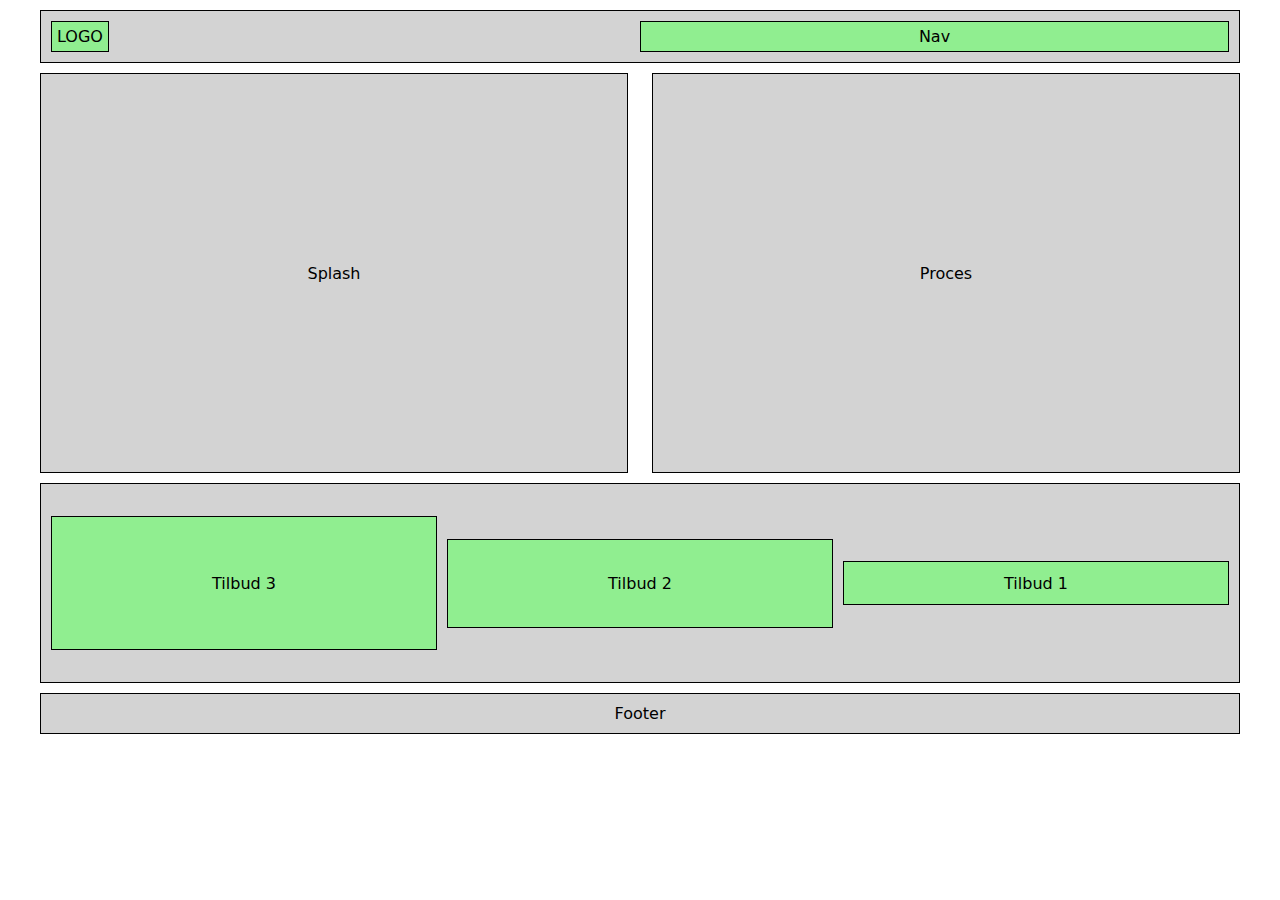
<file: Opgave-1/index.html>
<!DOCTYPE html>
<html lang="en">
<head>
    <meta charset="UTF-8">
    <meta name="viewport" content="width=device-width, initial-scale=1.0">
    <title>Flexbox opgave</title>
    <link rel="stylesheet" href="./style.css">
</head>

<body>
    <header>
        <span class="logo">LOGO</span>
        <span class="nav">Nav</span>
    </header>
<main>
    <div class="splash content">
        <p>Splash</p>
    </div>
    <div class="proces content">
        <p>Proces</p>
    </div>

    <div class="tilbud content">
        <div class="tilbud1 item">Tilbud 1</div>
        
        <div class="tilbud2 item">Tilbud 2</div>

        <div class="tilbud3 item">Tilbud 3</div>
    </div>
    

</main>

<footer>
        <span>Footer</span>
</footer>
</body>

</html>
</file>
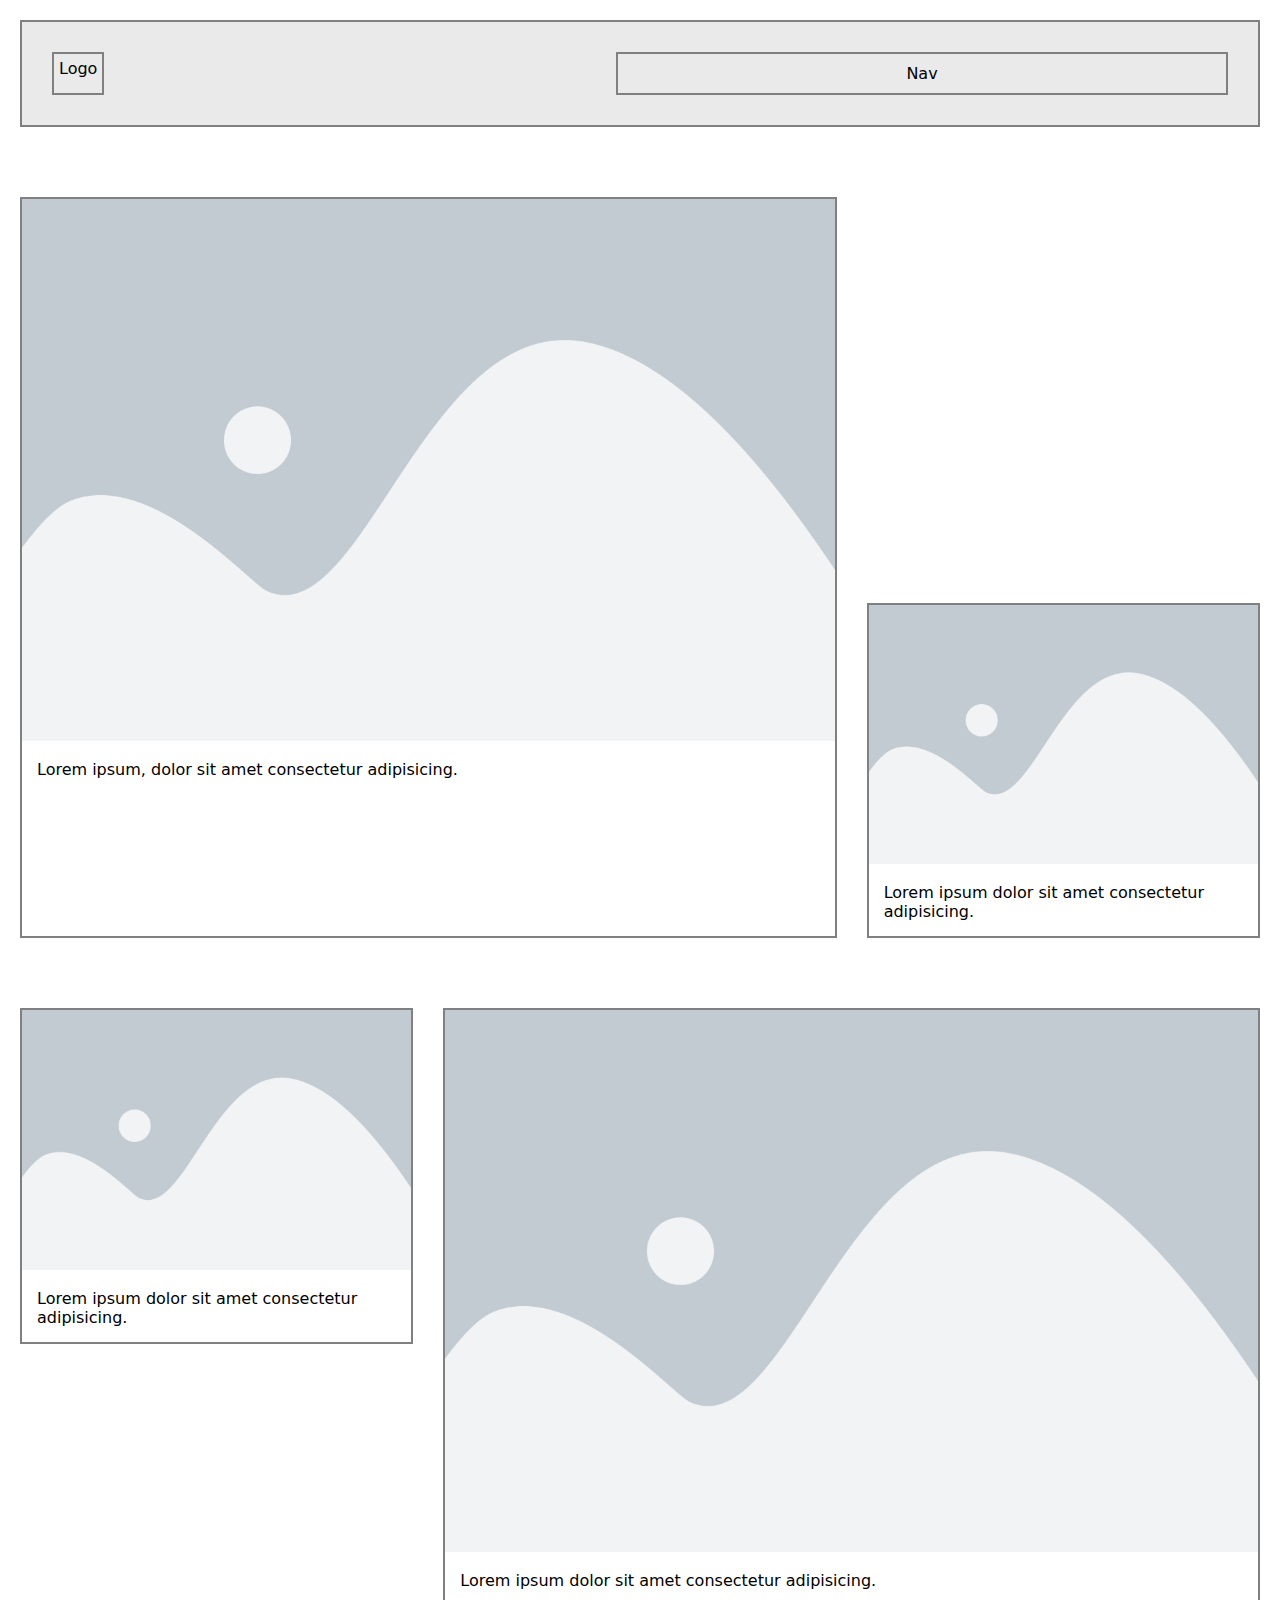
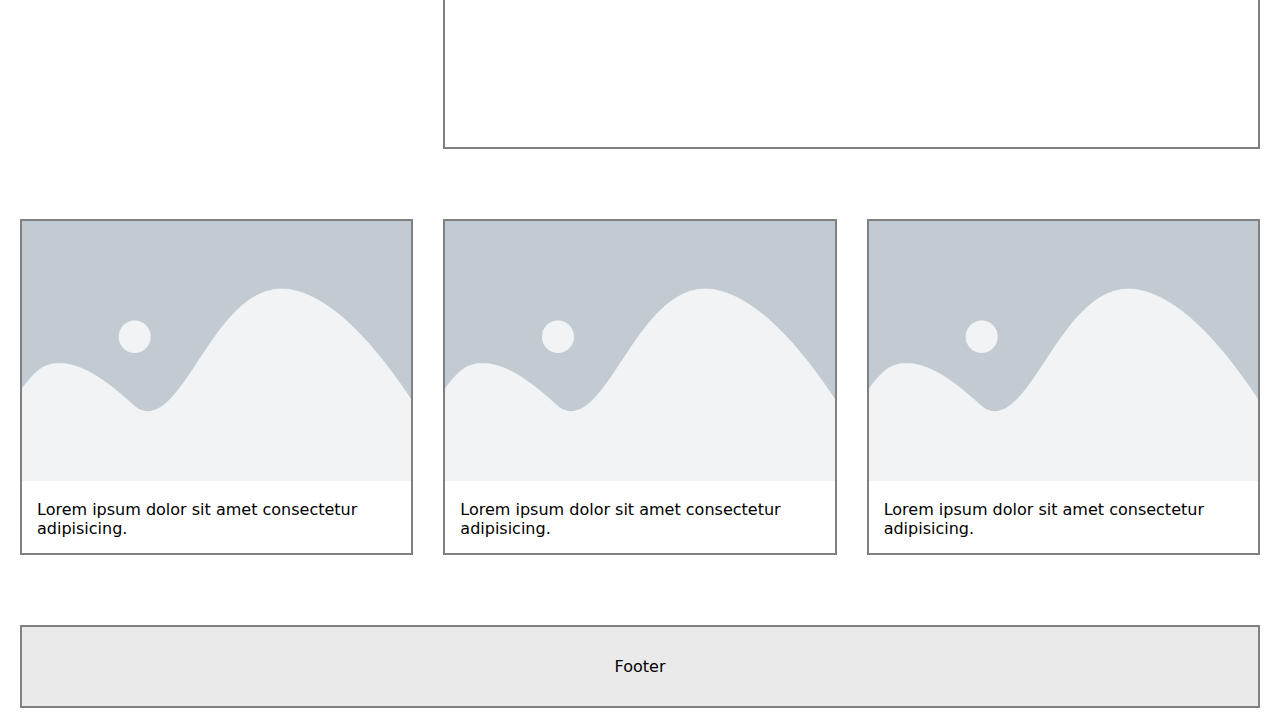
<file: Opgave-2/index.html>
<!DOCTYPE html>
<html lang="en">
<head>
    <meta charset="UTF-8">
    <meta name="viewport" content="width=device-width, initial-scale=1.0">
    <title>CSS Grid</title>
    <link rel="stylesheet" href="style.css">
</head>

<body>
    

    <body>
        <div class="container">
            <div class="grid-item header">
                <div class="logo">Logo</div>
                <div class="nav">Nav</div>
            </div>
        
        <div class="grid-item img1"><img src="../Opgave-2/placeholder-img.webp" alt=""><p>Lorem ipsum, dolor sit amet consectetur adipisicing.</p></div>

        <div class="grid-item img2"><img src="../Opgave-2/placeholder-img.webp" alt=""><p>Lorem ipsum dolor sit amet consectetur adipisicing.</p></div>

        <div class="grid-item img3"><img src="../Opgave-2/placeholder-img.webp" alt=""><p>Lorem ipsum dolor sit amet consectetur adipisicing.</p></div>

        <div class="grid-item img4"><img src="../Opgave-2/placeholder-img.webp" alt=""><p>Lorem ipsum dolor sit amet consectetur adipisicing.</p></div>

        <div class="grid-item img5"><img src="../Opgave-2/placeholder-img.webp" alt=""><p>Lorem ipsum dolor sit amet consectetur adipisicing.</p></div>

        <div class="grid-item img6"><img src="../Opgave-2/placeholder-img.webp" alt=""><p>Lorem ipsum dolor sit amet consectetur adipisicing.</p></div>

        <div class="grid-item img7"><img src="../Opgave-2/placeholder-img.webp" alt=""><p>Lorem ipsum dolor sit amet consectetur adipisicing.</p></div>
        
            <div class="grid-item footer">Footer</div>
        </div>
    </body>

   


</body>

</html>
</file>
<file: Opgave-1/style.css>
*{
    margin: 0;
    padding: 0;
    box-sizing: border-box;
    font-family: system-ui, -apple-system, BlinkMacSystemFont, 'Segoe UI', Roboto, Oxygen, Ubuntu, Cantarell, 'Open Sans', 'Helvetica Neue', sans-serif;
}

body{
 --baggrund:lightgrey;
 --boks:lightgreen;
 --border:black;
 padding: 10px;
}

header{
    display: flex;
    align-items: center;
    justify-content: space-between;
    background: var(--baggrund);
    padding: 10px;
    border: 1px solid var(--border);
}

header span{
    background: var(--boks);
    border: 1px solid var(--border) ;
    padding: 5px;
}

main{
    width: 100%;
    display: flex;
    flex-wrap: wrap;
    gap: 10px;
    margin: 10px 0px;
    justify-content: space-between;
}

main> :not(.splash):not(.proces){
    width: 100%;
}

.content{
    display: flex;
    align-items: center;
    justify-content: center;
    background: var(--baggrund);
    border: 1px solid var(--border);
}

.splash{
    height: 400px;
}

.tilbud{
    display: flex;
    flex-direction: row;
    justify-content: space-between;
    padding: 10px;
    height: 200px;
    gap: 10px;
}

.item{
    border: 1px solid var(--border) ;
    flex: 1;
    display: flex;
    align-items: center;
    justify-content: center;
}

.tilbud1{
    background: var(--boks);
    height: 25%;
}

.tilbud2{
    background: var(--boks);
    height: 50%;
}

.tilbud3{
    background: var(--boks);
    height: 75%;
}


.proces{
 height: 400px;
}

footer{
    display: flex;
    align-items: center;
    justify-content: center;
    background: var(--baggrund);
    border: 1px solid var(--border) ;
    padding: 10px;
}


@media screen and (min-width: 600px) {
    .nav{
        display: flex;
        justify-content: center;
        align-items: center;
        width: 50%;
    }

    .splash, .proces{
        width: 49%;
    }

    .tilbud{
        display: flex;
        flex-direction: row;
        flex-direction: row-reverse;
    }
}

@media screen and (max-width: 600px){
    .splash{
        order: -1;
        width: 100%;
    }
    
    .proces{
        order: 2;
        width: 100%;
    }

}


@media screen and (min-width: 1200px) {
    main{
        max-width: 1200px;
        margin: auto;
        margin-top: 10px;
    }
    header{
        max-width: 1200px;
        margin: auto;
    }
    footer{
        max-width: 1200px;
        margin: auto;
        margin-top: 10px;
    }
}
</file>
<file: Opgave-2/style.css>
*{
    margin: 0;
    padding: 0;
    font-family: system-ui, -apple-system, BlinkMacSystemFont, 'Segoe UI', Roboto, Oxygen, Ubuntu, Cantarell, 'Open Sans', 'Helvetica Neue', sans-serif;
    
}

body{
    background: white;
}

img{
    width: 100%;
}
.container{
    display: grid;
    margin: 15px;
    grid-template-columns:0.6fr 0.6fr;
    grid-template-rows:0.2fr 0.2fr 0.2fr 0.2fr;  
    
}

.header{
    display: flex;
    justify-content: space-between;
    background: rgba(211, 211, 211, 0.479);
    border: 2px solid gray;
    margin: 5px;
    padding: 10px;
    grid-column: 1/3;
}

.logo{
    border: 2px solid gray;
    padding: 5px;
    text-align: center;
}

.nav{
    border: 2px solid gray;
    padding: 5px;
}

p{
    padding: 15px;
}

.grid-item{
    margin: 5px;
    border: 2px solid gray;
}

.img1{
    grid-column: 1/3;
}

.footer{
    display: flex;
    justify-content:center;
    background: rgba(211, 211, 211, 0.479);
    border: 2px solid gray;
    margin: 5px;
    padding: 15px;
    grid-column: 1/3;
}


@media screen and (min-width:600px){
  
    .container{
        grid-template-columns: 1fr 1fr 1fr;
        grid-template-rows: 0.1fr 2fr 1fr 1fr 0.1fr;
    }  
    
    .header{
        grid-column: 1/4;
    }
    .img1{
        grid-column: 1/4;
    }
    .footer{
        grid-column: 1/4;
    }
}

@media screen and (min-width:1200px) {
    .container {
        grid-template-columns: 1fr 1fr 1fr;
        grid-template-rows: 0.1fr 1fr 1fr 1fr 1fr;
        grid-template-areas: 
        "header header header"
        "img1 img1 .."
        "img1 img1 img2"
        "img3 img4 img4"
        "..   img4 img4"
        "img5 img6 img7";
        gap: 60px 20px;
        
    }

    .img1 {
        grid-area: img1;
    }
    .img2 {
        grid-area: img2;
    }
    .img3 {
        grid-area: img3;
    }
    .img4 {
        grid-area: img4;
    }
    .img5 {
        grid-area: img5;
    }
    .img6 {
        grid-area: img6;
    }
    .img7 {
        grid-area: img7;
    }
    .header{
        grid-area: header;
        padding: 30px;
    }

    .nav{
        display: flex;
        width: 50%;
        justify-content: center;
        padding: 10px;
    }

    .footer{
        padding: 30px;
    }
}
</file>
